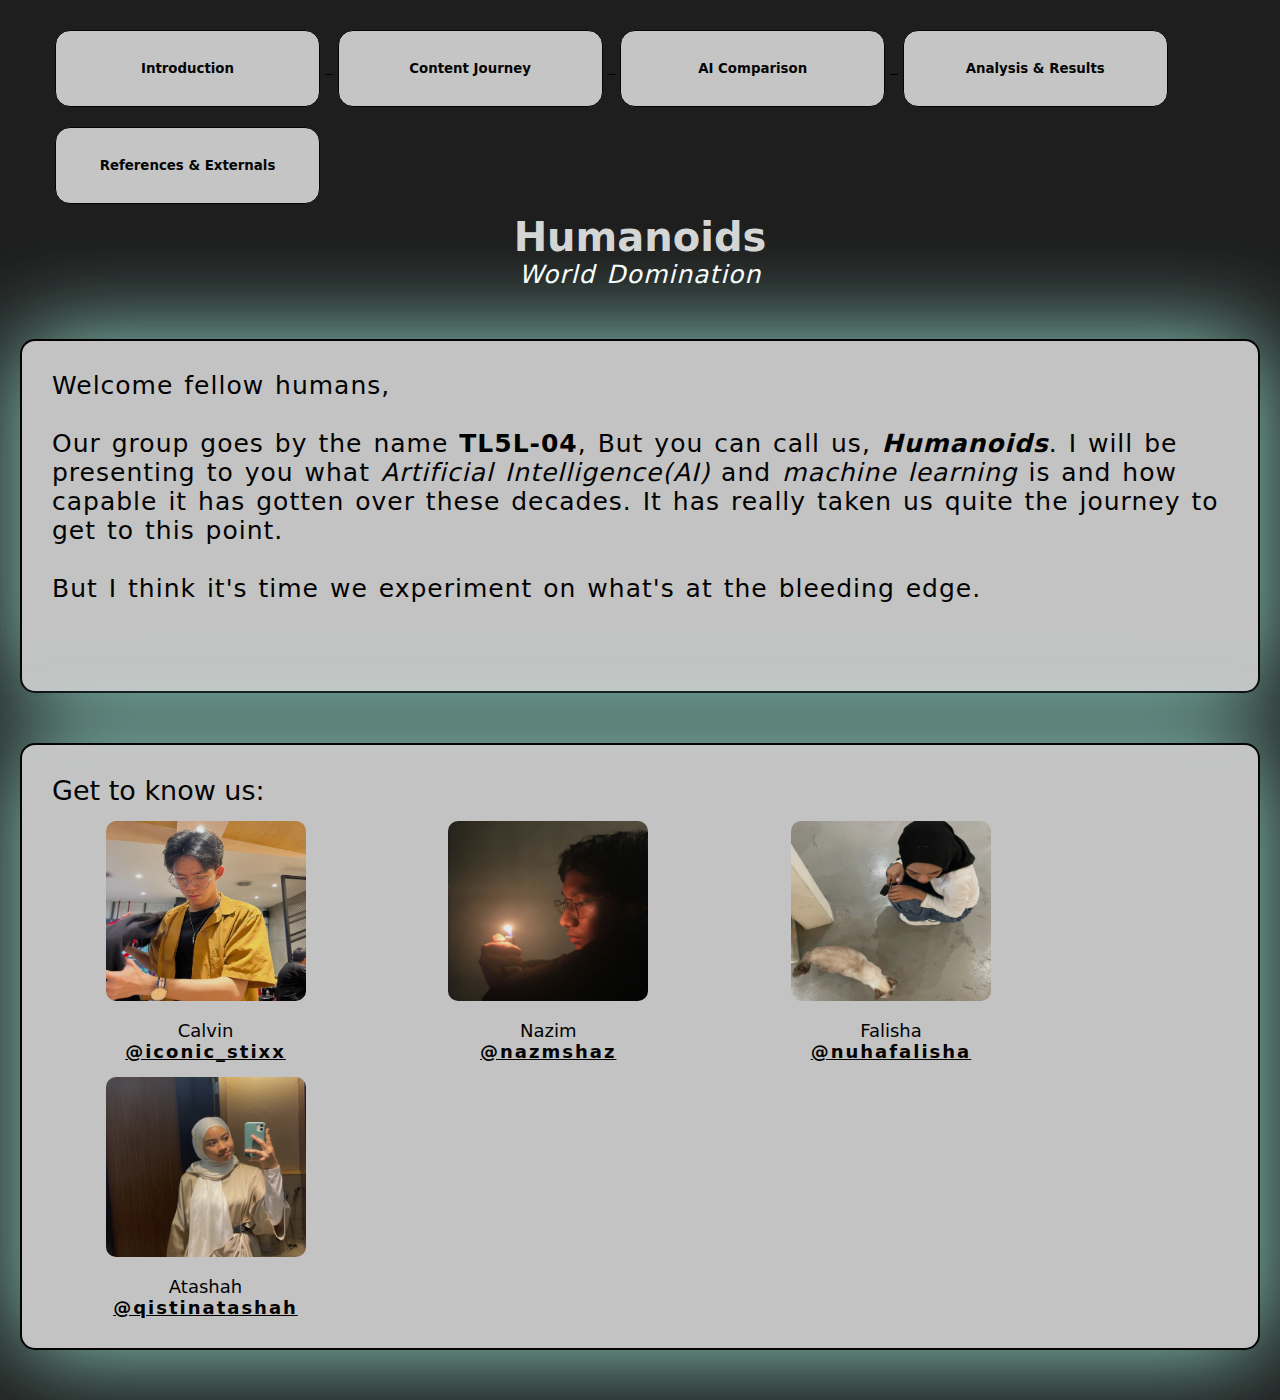
<file: Index.html>
<!DOCTYPE html>
<html>

    <head>
        <link href="style.css" type="text/css" rel="stylesheet">
        <title>Humanoids</title>
    </head>

    <nav class="navigation">
        <a href="Introduction.html">
            <button class="nav">
                Introduction
            </button>
        </a>

        <a href="Content Journey.html">
            <button class="nav">
                Content Journey
            </button>
        </a>

        <a href="Comparison.html">
            <button class="nav">
                AI Comparison
            </button>
        </a>

        <a href="Analysis.html">
            <button class="nav">
                Analysis & Results
            </button>
        </a>

        <a href="References.html">
            <button class="nav">
                References & Externals
            </button>
        </a>
    </nav>

    <body>
        <h1>
            Humanoids<br>
        </h1>

        <p class="heading white-para">
            <em>World Domination</em>
        </p>

        <div class="container">
            <p>
                Welcome fellow humans,<br><br>
                Our group goes by the name <strong>TL5L-04</strong>, But you can call us, <em><strong>Humanoids</strong></em>.
                I will be presenting to you what <em>Artificial Intelligence(AI)</em> and <em>machine learning</em> 
                is and how capable it has gotten over these decades. It has really taken us quite the journey to get to this point.<br><br> 
                But I think it's time we experiment on what's at the bleeding edge.<br><br><br>
            </p>
            
        </div>

        <div class="socials">
            <h2 style="font-weight: 400;">Get to know us:</h2>
            <div>
                <figure>
                    <img src="img/my selfie.jpeg" class="selfie">
                    <figcaption>Calvin<br><a href="https://www.instagram.com/iconic_stixx/">@iconic_stixx</a></figcaption>
                </figure>
            
                <figure>
                    <img src="img/nazim selfie.jpg" class="selfie">
                    <figcaption>Nazim<br><a href="https://www.instagram.com/nazmshaz/">@nazmshaz</a></figcaption>
                </figure>
                
                <!--Haven't put ig link-->
                <figure>
                    <img src="img/falisha selfie.jpg" class="selfie">
                    <figcaption>Falisha<br><a href="">@nuhafalisha</a></figcaption>
                </figure>

                <figure>
                    <img src="img/atashah selfie.jpg" class="selfie">
                    <figcaption>Atashah<br><a href="https://www.instagram.com/qistinatashah/">@qistinatashah</a></figcaption>
                </figure>

            </div>
            

        </div>
        
    </body>

</html>
</file>
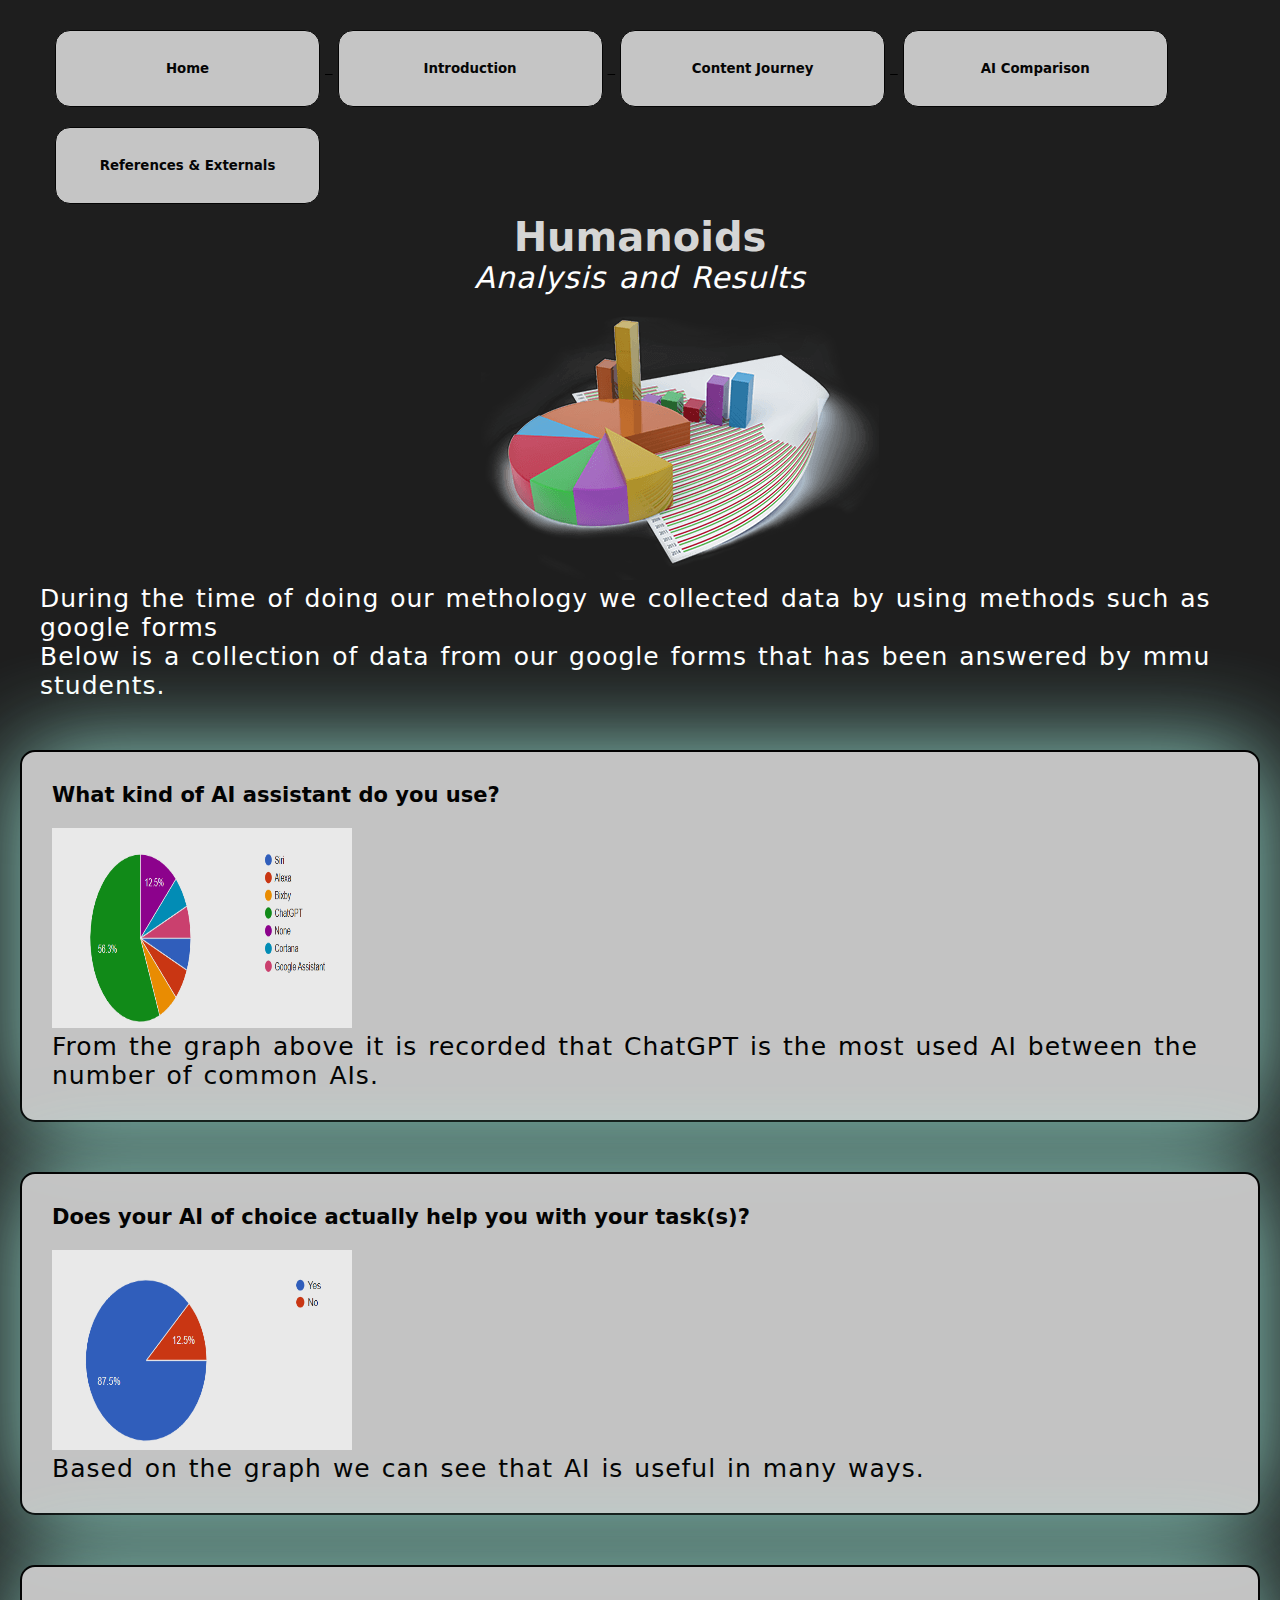
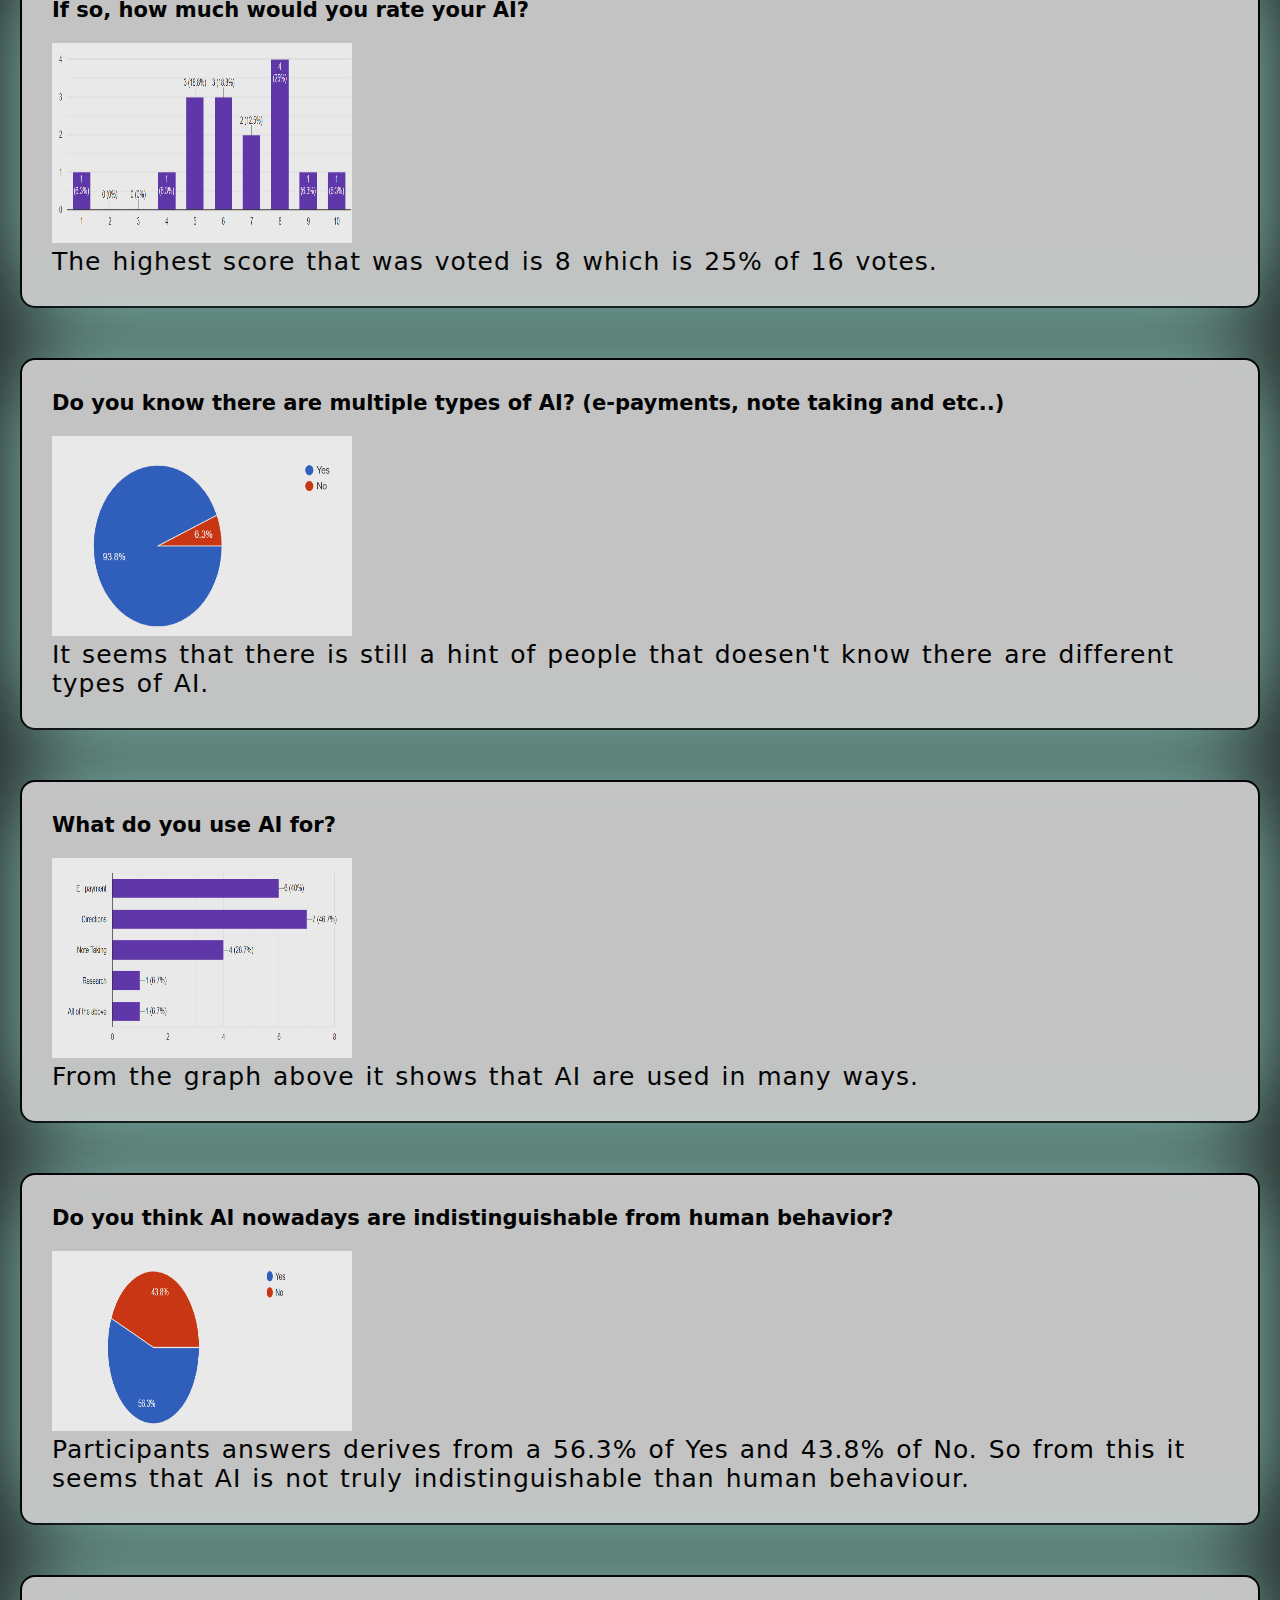
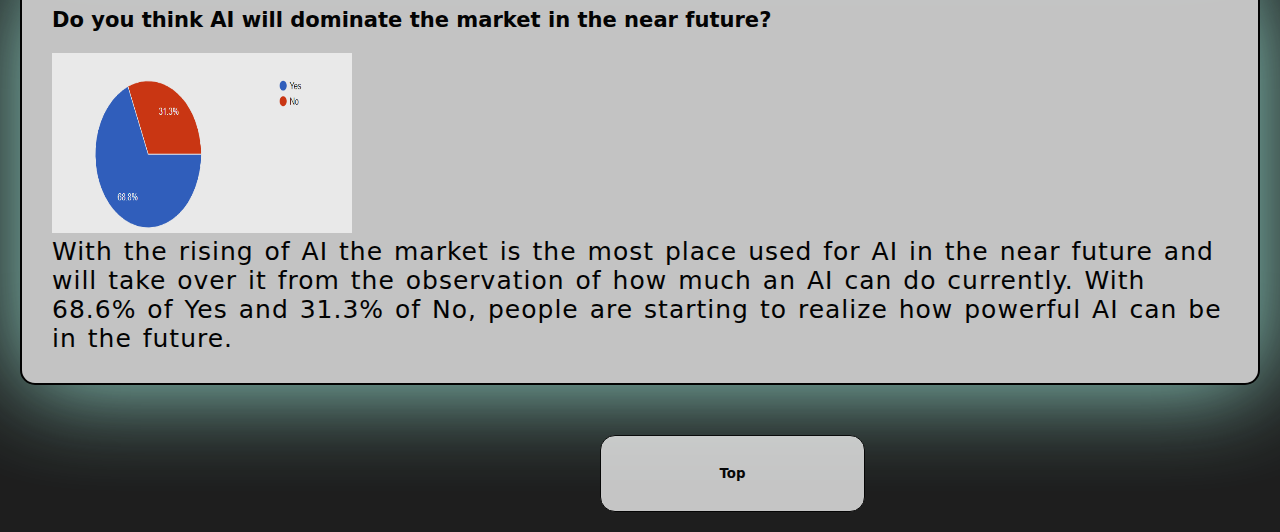
<file: Analysis.html>
<!DOCTYPE html>
<html>

<head>
    <link href="style.css" type="text/css" rel="stylesheet">
    <title>Humanoids</title>
</head>

<nav class="navigation">
    <a href="Index.html">
        <button class="nav">
            Home
        </button>
    </a>

    <a href="Introduction.html">
        <button class="nav">
             Introduction
        </button>
    </a>

    <a href="Content Journey.html">
        <button class="nav">
             Content Journey
        </button>
    </a>

    <a href="Comparison.html">
        <button class="nav">
            AI Comparison
        </button>
    </a>

    <a href="References.html">
        <button class="nav">
            References & Externals
        </button>
    </a>
</nav>

<body>
    <h1>
        Humanoids<br>
    </h1>

    <p class="heading white-para" style="font-size: 30px;">
        <em>Analysis and Results</em>
    </p>
    <div class="center-pic">
        <img src="img/image1.png">
    </div>
    
        <p class="white-para" style="margin-left: 40px;">During the time of doing our methology we collected data by using methods such as google forms</p>
        <p class="white-para" style="margin-left: 40px;">Below is a collection of data from our google forms that has been answered by mmu students.</p>
    
    <div class="container">
        <h3>What kind of AI assistant do you use?</h3>
        <br>
        <img src="img/image2.png" width="500" height="200"/>
        <p>From the graph above it is recorded that ChatGPT is the most used AI between the number of common AIs.</p>
    </div>

    <div class="container">
        <h3>Does your AI of choice actually help you with your task(s)?</h3>
        <br>
        <img src="img/image3.png" width="400" height="200"/>
        <p>Based on the graph we can see that AI is useful in many ways.</p>
    </div>

    <div class="container">
        <h3>If so, how much would you rate your AI?</h3>
        <br>
        <img src="img/image4.png" width="500" height="200"/>
        <p>The highest score that was voted is 8 which is 25% of 16 votes.</p>
    </div>

    <div class="container">
        <h3>Do you know there are multiple types of AI? (e-payments, note taking and etc..)</h3>
        <br>
        <img src="img/image5.png" width="400" height="200"/>
        <p>It seems that there is still a hint of people that doesen't know there are different types of AI.</p>
    </div>

    <div class="container">
        <h3>What do you use AI for?</h3>
        <br>
        <img src="img/image6.png" width="400" height="200"/>
        <p>From the graph above it shows that AI are used in many ways.</p>
    </div>
    
    <div class="container">
        <h3>Do you think AI nowadays are indistinguishable from human behavior?</h3>
        <br>
        <img src="img/image7.png" width="500" height="180"/>
        <p>Participants answers derives from a 56.3% of Yes and 43.8% of No. So from this it seems that AI is not truly indistinguishable than human behaviour.</p>
    </div>

    <div class="container">
        <h3>Do you think AI will dominate the market in the near future?</h3>
        <br>
        <img src="img/image8.png" width="450" height="180"/>
        <p>With the rising of AI the market is the most place used for AI in the near future and will take over it from the observation of how much an AI can do currently. With 68.6% of Yes and 31.3% of No, people are starting to realize how powerful AI can be in the future.</p>
    </div>

    <footer>
        <a href="#">
            <button class="back-to-top">Top</button>
        </a>
    </footer>

</body>
</html>
</file>
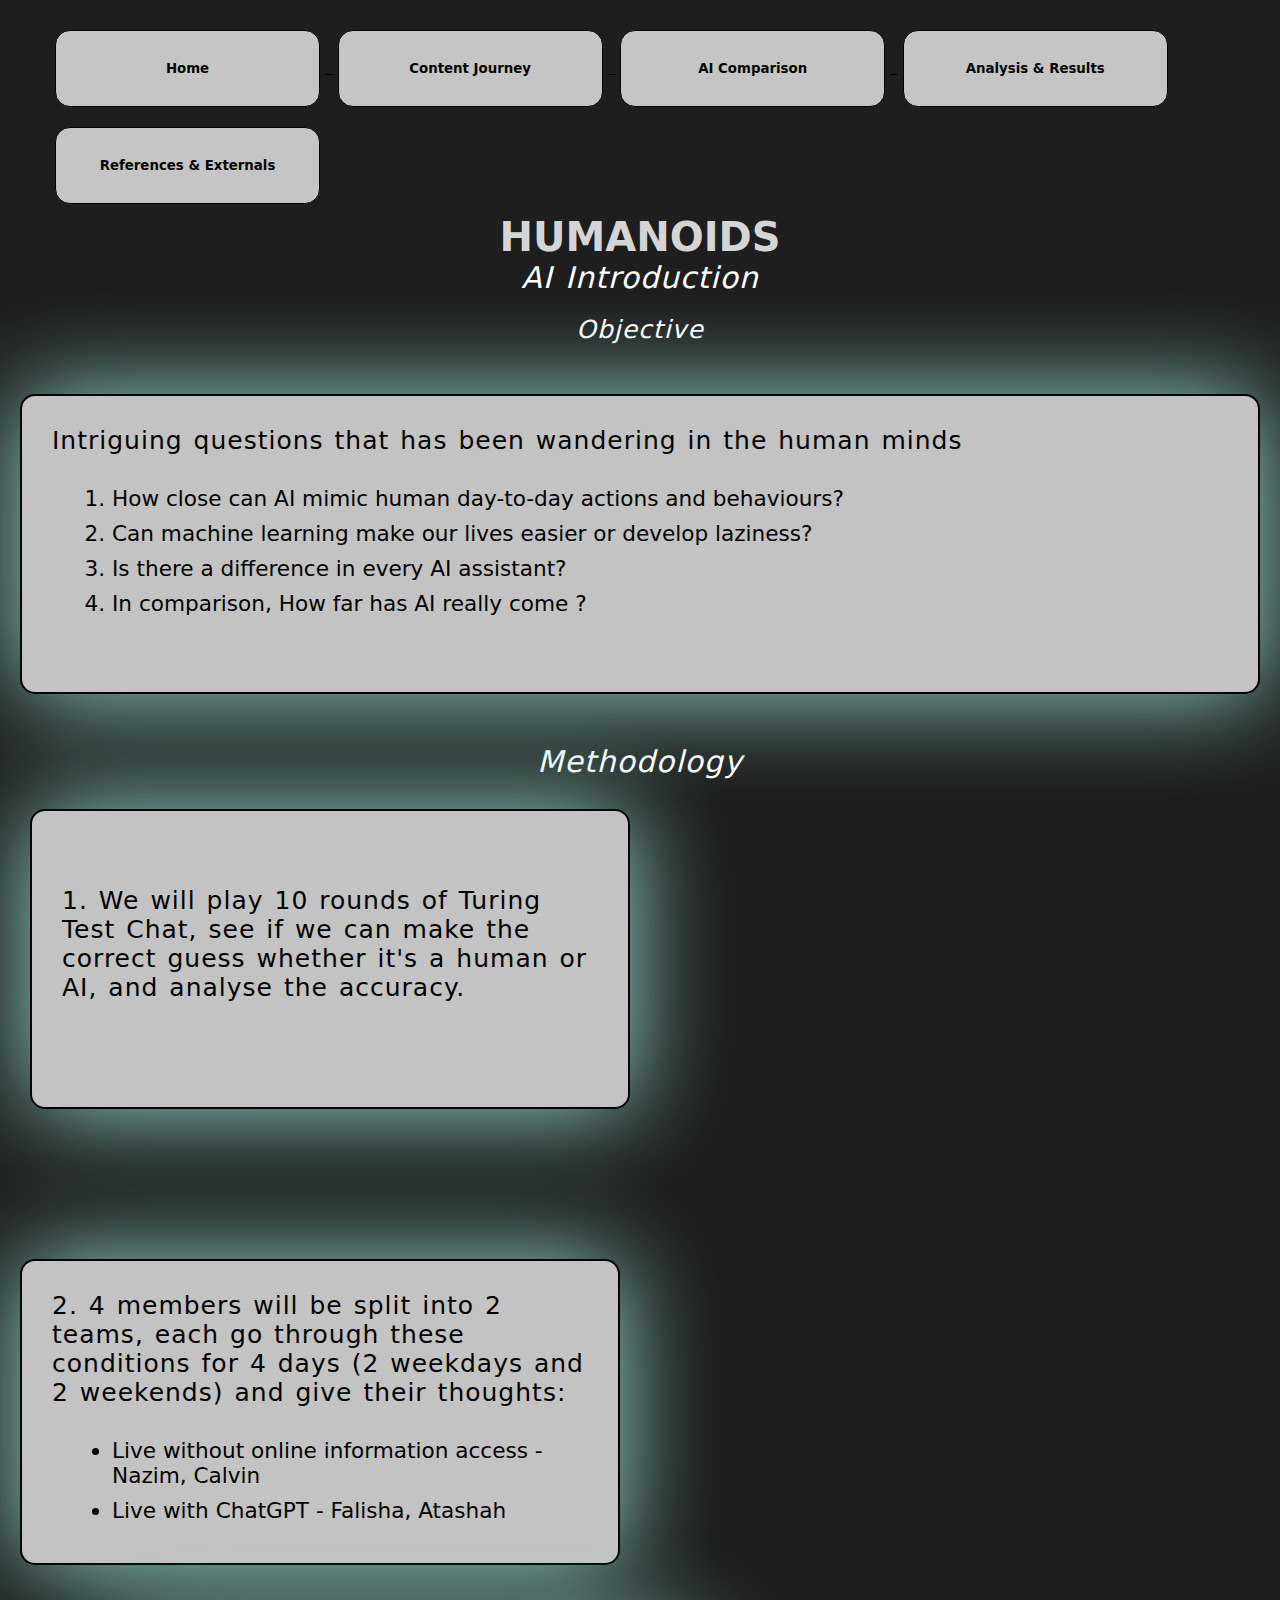
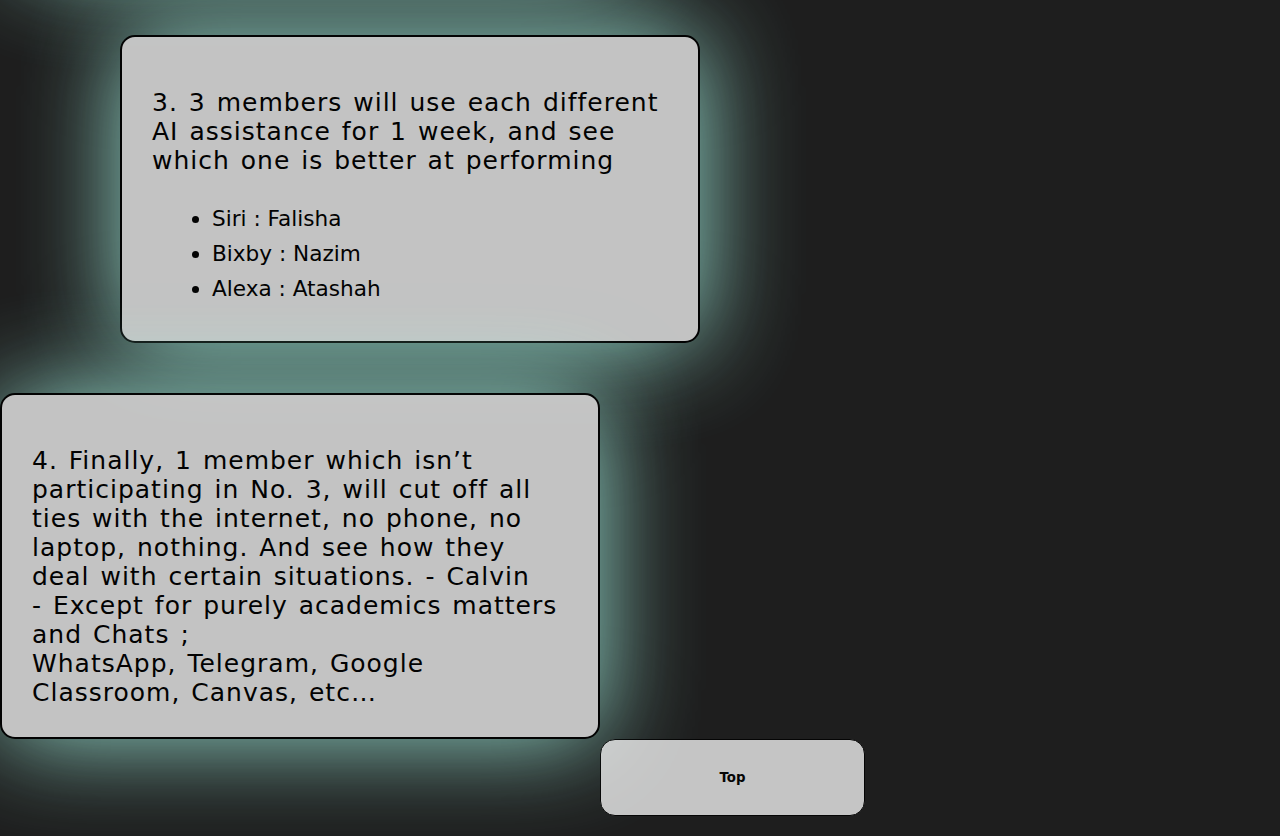
<file: Introduction.html>
<!DOCTYPE html>

<html>
    <head>
        <link href="style.css" type="text/css" rel="stylesheet"> 
        <title>Humanoids</title>
    </head>

    
    <nav class="navigation">
        <a href="Index.html">
            <button class="nav">
                Home
            </button>
        </a>

        <a href="Content Journey.html">
            <button class="nav">
                 Content Journey
            </button>
        </a>

        <a href="Comparison.html">
            <button class="nav">
                AI Comparison
            </button>
        </a>

        <a href="Analysis.html">
            <button class="nav">
                 Analysis & Results
            </button>
        </a>

        <a href="References.html">
            <button class="nav">
                References & Externals
            </button>
        </a>
    </nav>
    
    <body>
        <h1>
            HUMANOIDS
        </h1>
        <p class="heading white-para" style="font-size: 30px;"><em>AI Introduction</em></p>

        <!--Objective-->
        <p class="heading white-para" style="font-size: 25px;"><em>Objective</em></p>
        <div class="container">
            <p>Intriguing questions that has been wandering in the human minds</p><br>
            <ol>
                <li> How close can AI mimic human day-to-day actions and behaviours?</li>
                <li>Can machine learning make our lives easier or develop laziness?</li>
                <li>Is there a difference in every AI assistant?</li>
                <li>In comparison, How far has AI really come ?</li>
            </ol>
        </div>

        <!--Methodology-->
        <p class="heading white-para" style="font-size: 30px;"><em>Methodology</em></p>
        
        
        
        <div class="container2">
            <div class="method1">
                <br>
                <p>1. We will play 10 rounds of Turing Test Chat, see if we can make the correct guess whether it's a human or AI, and analyse the accuracy.</p><br>
            </div>
            <div class="method2">
                <p>2. 4 members will be split into 2 teams, each go through these conditions for 4 days (2 weekdays and 2 weekends) and give their thoughts:</p>
                <br>
                <ul>
                    <li>Live without online information access - Nazim, Calvin</li>
                    <li>Live with ChatGPT - Falisha, Atashah</li>
                </ul>
            </div>
        </div>

        <div class="container2">
            <div class="method3">
                <br>
                <p>3. 3 members will use each different AI assistance for 1 week, and see which one is better at performing</p>
                <br>
                <ul>
                    <li>Siri : Falisha</li>
                    <li>Bixby : Nazim</li>
                    <li>Alexa : Atashah</li>
                </ul>
            </div>
            <div class="method4">
                <br>
                <p>4. Finally, 1 member which isn’t participating in No. 3, will cut off all ties with the internet, no phone, no laptop, nothing. And see how they deal with certain situations. - Calvin</p>
                <p>- Except for purely academics matters and Chats ; <br>
                    WhatsApp, Telegram, Google Classroom, Canvas, etc…</p>
            </div>
        </div>
    </body>

    <footer>
        <a href="#">
            <button class="back-to-top">Top</button>
        </a>
    </footer>

</html>
</file>
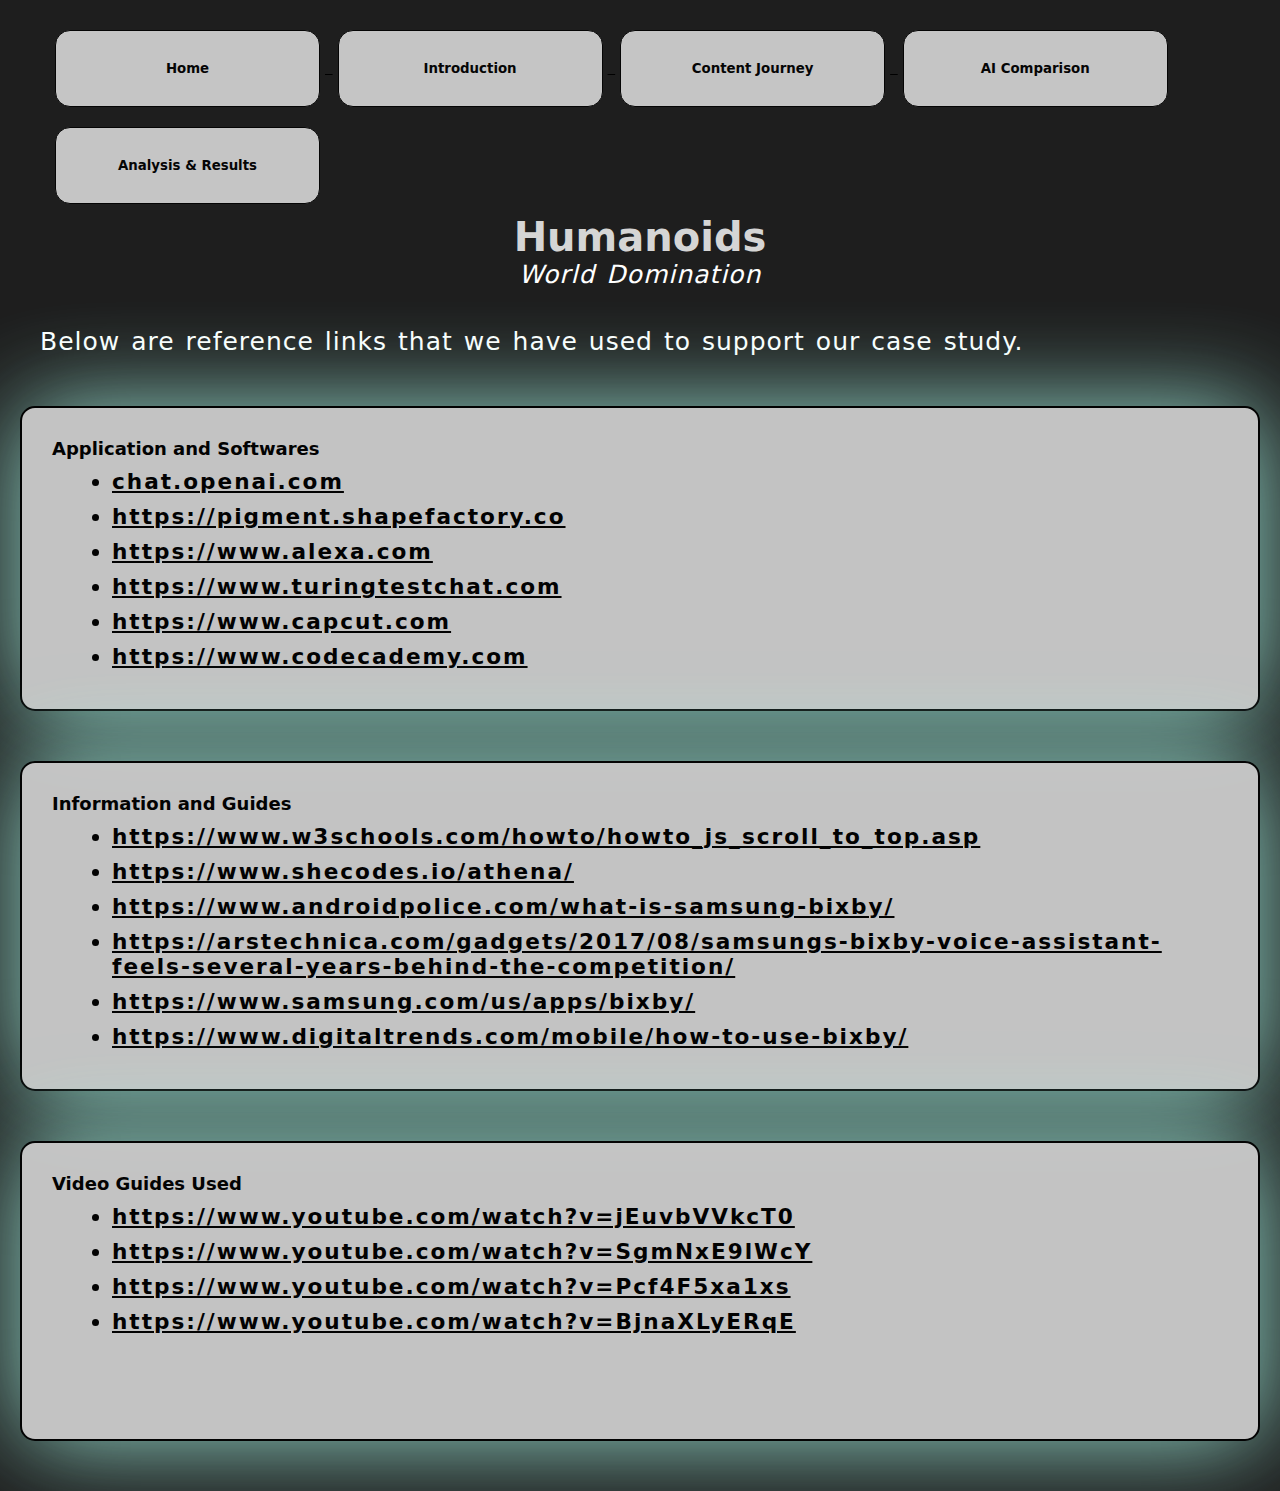
<file: References.html>
<!DOCTYPE html>
<html>
<head>
    <link href="style.css" type="text/css" rel="stylesheet">
    <title>Humanoids</title>
</head>

<nav class="navigation">
    <a href="Index.html">
        <button class="nav">
            Home
        </button>
    </a>

    <a href="Introduction.html">
        <button class="nav">
             Introduction
        </button>
    </a>

    <a href="Content Journey.html">
        <button class="nav">
             Content Journey
        </button>
    </a>

    <a href="Comparison.html">
        <button class="nav">
            AI Comparison
        </button>
    </a>

    <a href="Analysis.html">
        <button class="nav">
            Analysis & Results
        </button>
    </a>
</nav>

<body>
   
    <h1>
        Humanoids<br>
    </h1>

    <p class="heading white-para">
        <em>World Domination</em>
    </p>
    <br>

    <p class="white-para" style="margin-left: 40px;">Below are reference links that we have used to support our case study.</p>

    <div class="container">
        <h4>Application and Softwares</h4>
        <ul>
            <Li><a href="https://chat.openai.com">chat.openai.com</a></Li>
            <li><a href="https://pigment.shapefactory.co">https://pigment.shapefactory.co</a></li>
            <li><a href="https://www.alexa.com">https://www.alexa.com</a></li>
            <li><a href="https://www.turingtestchat.com">https://www.turingtestchat.com</a></li>
            <li><a href="https://www.capcut.com">https://www.capcut.com</a></li>
            <li><a href="https://www.codecademy.com">https://www.codecademy.com</a></li>
        </ul>
    </div>

    <div class="container">
        <h4>Information and Guides</h4>
        <ul>
            <li><a href="https://www.w3schools.com/howto/howto_js_scroll_to_top.asp">https://www.w3schools.com/howto/howto_js_scroll_to_top.asp</a></li>
            <li><a href="https://www.shecodes.io/athena/">https://www.shecodes.io/athena/</a></li>
            <li><a href="https://www.androidpolice.com/what-is-samsung-bixby/#:~:text=Bixby%20can%20send%20texts%2C%20check,from%20Google%20Assistant%20and%20Siri">https://www.androidpolice.com/what-is-samsung-bixby/</a></li>
            <li><a href="https://arstechnica.com/gadgets/2017/08/samsungs-bixby-voice-assistant-feels-several-years-behind-the-competition/">https://arstechnica.com/gadgets/2017/08/samsungs-bixby-voice-assistant-feels-several-years-behind-the-competition/</a></li>
            <li><a href="https://www.samsung.com/us/apps/bixby/">https://www.samsung.com/us/apps/bixby/</a></li>
            <li><a href="https://www.digitaltrends.com/mobile/how-to-use-bixby/">https://www.digitaltrends.com/mobile/how-to-use-bixby/</a></li>
        </ul>
    </div>

    <div class="container">
        <h4>Video Guides Used</h4>
        <ul>
            <li><a href="https://www.youtube.com/watch?v=jEuvbVVkcT0">https://www.youtube.com/watch?v=jEuvbVVkcT0</a></li>
            <li><a href="https://www.youtube.com/watch?v=SgmNxE9lWcY">https://www.youtube.com/watch?v=SgmNxE9lWcY</a></li>
            <li><a href="https://www.youtube.com/watch?v=Pcf4F5xa1xs">https://www.youtube.com/watch?v=Pcf4F5xa1xs</a></li>
            <li><a href="https://www.youtube.com/watch?v=BjnaXLyERqE">https://www.youtube.com/watch?v=BjnaXLyERqE</a></li>
        </ul>
    </div>
</body>
</html>
</file>
<file: style.css>
* {
    box-sizing: border-box;
    padding: 0;
    margin: 0;
}

html {
    scroll-behavior: smooth;
}

body {
    background-color: rgb(30, 30, 30);
}

h1 {
    color: #D5D5D5;
    font-size: 40px;
    font-family: system-ui, -apple-system, BlinkMacSystemFont, 'Segoe UI', Roboto, Oxygen, Ubuntu, Cantarell, 'Open Sans', 'Helvetica Neue', sans-serif;
    padding: 10px 20px 0;
    margin-left: 20px;
    margin-right: 20px;
    text-align: center;
    border-radius: 15px;
}

h2 {
    color: black;
    font-family: system-ui, -apple-system, BlinkMacSystemFont, 'Segoe UI', Roboto, Oxygen, Ubuntu, Cantarell, 'Open Sans', 'Helvetica Neue', sans-serif;

}

li {
    font-family: system-ui, -apple-system, BlinkMacSystemFont, 'Segoe UI', Roboto, Oxygen, Ubuntu, Cantarell, 'Open Sans', 'Helvetica Neue', sans-serif;
    margin: 10px 0;
}

ul li,
ol li {
    font-size: larger;
    margin-left: 60px;
}

p {
    font-size: 25px;
    letter-spacing: 1px;
    word-spacing: 2px;
    color: black;
    font-family: system-ui, -apple-system, BlinkMacSystemFont, 'Segoe UI', Roboto, Oxygen, Ubuntu, Cantarell, 'Open Sans', 'Helvetica Neue', sans-serif; 
}

figure {
    display: inline-block;
    width: 250px;
    margin: 0 43.5px;
}

figcaption {
    font-weight: 450;
    text-align: center;
    width: 200px;
    margin: 0 10px;
}

a {
    font-family: system-ui, -apple-system, BlinkMacSystemFont, 'Segoe UI', Roboto, Oxygen, Ubuntu, Cantarell, 'Open Sans', 'Helvetica Neue', sans-serif;
    font-weight: 600;
    letter-spacing: 2px;
    color: black;
}

td {
    font-family: system-ui, -apple-system, BlinkMacSystemFont, 'Segoe UI', Roboto, Oxygen, Ubuntu, Cantarell, 'Open Sans', 'Helvetica Neue', sans-serif;
    font-size: 24px;
}

.heading {
    padding: 0 0;
    margin-bottom: 20px;
    text-align: center;
}

.method1 {
    align-content: center;
    color: black;
    font-weight: 450;
    font-size: large;
    font-family: system-ui, -apple-system, BlinkMacSystemFont, 'Segoe UI', Roboto, Oxygen, Ubuntu, Cantarell, 'Open Sans', 'Helvetica Neue', sans-serif;
    background-color: #D5D5D5;
    opacity: 0.9;
    padding: 30px;
    padding-bottom: 60px;
    margin: 10px 30px 150px;
    border: 2px solid black;
    border-radius: 15px;
    min-height: 300px;
    min-width: 400px;
    max-width: 600px;
    box-shadow: 1px 1px 100px #A5F3E3;
}

.method2 {
    align-content: center;
    color: black;
    font-weight: 450;
    font-size: large;
    font-family: system-ui, -apple-system, BlinkMacSystemFont, 'Segoe UI', Roboto, Oxygen, Ubuntu, Cantarell, 'Open Sans', 'Helvetica Neue', sans-serif;
    background-color: #D5D5D5;
    opacity: 0.9;
    padding: 30px;
    margin: 0 20px 70px;
    border: 2px solid black;
    border-radius: 15px;
    min-height: 300px;
    min-width: 400px;
    max-width: 600px;
    box-shadow: 1px 1px 100px #A5F3E3;
}

.method3 {
    align-content: center;
    color: black;
    font-weight: 450;
    font-size: large;
    font-family: system-ui, -apple-system, BlinkMacSystemFont, 'Segoe UI', Roboto, Oxygen, Ubuntu, Cantarell, 'Open Sans', 'Helvetica Neue', sans-serif;
    background-color: #D5D5D5;
    opacity: 0.9;
    padding: 30px;
    margin-left: 120px;
    border: 2px solid black;
    border-radius: 15px;
    min-height: 300px;
    min-width: 400px;
    max-width: 600px;
    box-shadow: 1px 1px 100px #A5F3E3;
}

.method4 {
    align-content: center;
    color: black;
    font-weight: 450;
    font-size: large;
    font-family: system-ui, -apple-system, BlinkMacSystemFont, 'Segoe UI', Roboto, Oxygen, Ubuntu, Cantarell, 'Open Sans', 'Helvetica Neue', sans-serif;
    background-color: #D5D5D5;
    opacity: 0.9;
    padding: 30px;
    margin-top: 50px;
    border: 2px solid black;
    border-radius: 15px;
    min-height: 300px;
    min-width: 400px;
    max-width: 600px;
    box-shadow: 1px 1px 100px #A5F3E3;
}

.container {
    color: black;
    font-weight: 450;
    font-size: large;
    font-family: system-ui, -apple-system, BlinkMacSystemFont, 'Segoe UI', Roboto, Oxygen, Ubuntu, Cantarell, 'Open Sans', 'Helvetica Neue', sans-serif;
    background-color: #D5D5D5;
    opacity: 0.9;
    padding: 30px 30px;
    margin: 50px 20px;
    border: 2px solid black;
    border-radius: 15px;
    min-height: 300px;
    min-width: 400px;
    box-shadow: 1px 1px 100px #A5F3E3;
}

.container2 {
    display: inline-block;
    width: 700px;
}

.container img {
    width: 300px;
}

.methodology {
    height: 100%;
    width: 100%;
    background-color: grey;
}

.assists {
    letter-spacing: 1px;
    font-size: 27px;
}

.center-pic {
    width: 25%;
    margin-left: auto;
    margin-right: auto;
}

.white-para {
    color: white;
}

.navigation-cj {
    max-width: 100%;
    padding: 10px 30px;
    z-index: 1000;
}

.navigation-cj2 {
    padding-left: 170px;
}

.nav-cj {
    background-color: #D5D5D5;
    font-weight: bold;
    font-family: system-ui, -apple-system, BlinkMacSystemFont, 'Segoe UI', Roboto, Oxygen, Ubuntu, Cantarell, 'Open Sans', 'Helvetica Neue', sans-serif;
    text-align: center;
    opacity: 0.8;
    width: 265px;
    border: 1.5px solid black;
    border-radius: 15px;
    padding: 20px 10px;
    margin: 20px 5px 0;
    transition: transform 0.4s;
}

.navigation {
    min-height: 100px;
    padding: 0 30px;
    margin: 10px 20px 0;
}

.nav {
    font-weight: bold;
    font-family: system-ui, -apple-system, BlinkMacSystemFont, 'Segoe UI', Roboto, Oxygen, Ubuntu, Cantarell, 'Open Sans', 'Helvetica Neue', sans-serif;
    text-align: center;
    opacity: 0.8;
    width: 265px;
    border: 1.5px solid black;
    border-radius: 15px;
    padding: 30px 10px;
    margin: 20px 5px 0;
    transition: transform 0.4s;
}

.back-to-top {
    font-weight: bold;
    font-family: system-ui, -apple-system, BlinkMacSystemFont, 'Segoe UI', Roboto, Oxygen, Ubuntu, Cantarell, 'Open Sans', 'Helvetica Neue', sans-serif;
    text-align: center;
    opacity: 0.8;
    width: 265px;
    border: 1.5px solid black;
    border-radius: 15px;
    padding: 30px 10px;
    margin-left: 600px;
    margin-bottom: 20px;
    transition: transform 0.4s;
}

.back-to-top2 {
    background-color: #A5F3E3;
    font-weight: bold;
    font-family: system-ui, -apple-system, BlinkMacSystemFont, 'Segoe UI', Roboto, Oxygen, Ubuntu, Cantarell, 'Open Sans', 'Helvetica Neue', sans-serif;
    text-align: center;
    opacity: 0.9;
    width: 200px;
    border: 1.5px solid black;
    border-radius: 15px;
    padding: 20px 5px;
    margin-left: 650px;
    margin-top: 300px;
    margin-bottom: 20px;
    position: fixed;
    z-index: 1000;
    transition: transform 0.4s;
}

.socials {
    color: black;
    font-weight: 450;
    font-size: large;
    font-family: system-ui, -apple-system, BlinkMacSystemFont, 'Segoe UI', Roboto, Oxygen, Ubuntu, Cantarell, 'Open Sans', 'Helvetica Neue', sans-serif;
    background-color: #D5D5D5;
    opacity: 0.9;
    padding: 30px 30px;
    margin: 50px 20px;
    border: 2px solid black;
    border-radius: 15px;
    min-height: 300px;
    min-width: 400px;
    box-shadow: 1px 1px 100px #A5F3E3;
}

.selfie {
    margin: 15px 10px;
    border-radius: 10px;
    display: center;
    height: 180px;
    width: 200px;
}

a:hover  {
    color: rgb(48, 135, 131);
}

.nav:hover {
    transform: translateX(-5px) translateY(-10px);
    background-color: white ;
    opacity: 1;
    box-shadow: 5px 5px 50px #A5F3E3;
}

.nav-cj:hover {
    transform: translateX(-5px) translateY(-10px);
    background-color: rgb(0, 0, 0) ;
    color:white;
    opacity: 1;
    box-shadow: 5px 5px 50px red; 
}

.back-to-top:hover {
    transform: scale(1.1);
    background-color: white ;
    opacity: 1;
    box-shadow: 5px 5px 50px #A5F3E3;
}

.back-to-top2:hover {
    transform: scale(1.1);
    background-color: white ;
    opacity: 1;
    box-shadow: 5px 5px 50px #A5F3E3;
}

body::before{
    background-repeat: no-repeat;
    background-position: center;
    -image: url(img/20539370.jpg);
    content: "";
    position: absolute;
    width: 100%;
    height: 100vh;
    z-index: -1;
    opacity: 0.1;
    display: flex;
}
</file>
